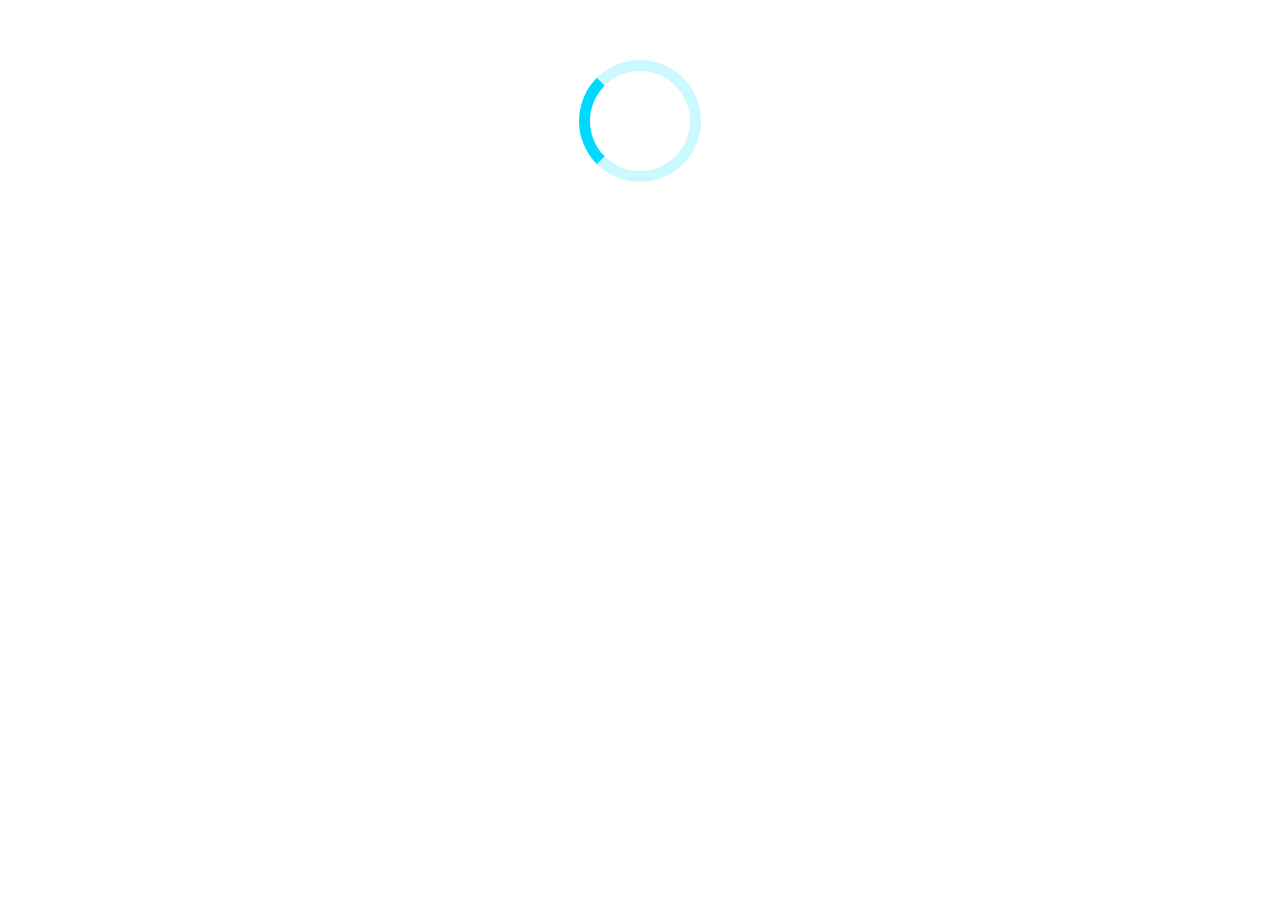
<file: web/index.html>
<!DOCTYPE html>
<html>

<head>
  <!--
    If you are serving your web app in a path other than the root, change the
    href value below to reflect the base path you are serving from.

    The path provided below has to start and end with a slash "/" in order for
    it to work correctly.

    For more details:
    * https://developer.mozilla.org/en-US/docs/Web/HTML/Element/base

    This is a placeholder for base href that will be replaced by the value of
    the `--base-href` argument provided to `flutter build`.
  -->
  <base href="$FLUTTER_BASE_HREF">

  <meta charset="UTF-8">
  <meta content="IE=Edge" http-equiv="X-UA-Compatible">
  <meta name="description" content="A new Flutter project.">

  <!-- iOS meta tags & icons -->
  <meta name="apple-mobile-web-app-capable" content="yes">
  <meta name="apple-mobile-web-app-status-bar-style" content="black">
  <meta name="apple-mobile-web-app-title" content="routine_helper">
  <link rel="apple-touch-icon" href="icons/Icon-192.png">

  <link rel="stylesheet" type="text/css" href="styles.css">

  <!-- Favicon -->
  <link rel="icon" type="image/png" href="favicon.png" />

  <title>routine_helper</title>
  <link rel="manifest" href="manifest.json">
</head>

<body>
  <div class="loader">Loading...</div>
  <!-- This script installs service_worker.js to provide PWA functionality to
       application. For more information, see:
       https://developers.google.com/web/fundamentals/primers/service-workers -->
  <script>
    var serviceWorkerVersion = null;
    var scriptLoaded = false;

    function loadMainDartJs() {
      if (scriptLoaded) {
        return;
      }
      scriptLoaded = true;
      var scriptTag = document.createElement('script');
      scriptTag.src = 'main.dart.js';
      scriptTag.type = 'application/javascript';
      document.body.append(scriptTag);
    }

    if ('serviceWorker' in navigator) {
      // Service workers are supported. Use them.
      window.addEventListener('load', function () {
        // Wait for registration to finish before dropping the <script> tag.
        // Otherwise, the browser will load the script multiple times,
        // potentially different versions.
        var serviceWorkerUrl = 'flutter_service_worker.js?v=' + serviceWorkerVersion;
        navigator.serviceWorker.register(serviceWorkerUrl)
          .then((reg) => {
            function waitForActivation(serviceWorker) {
              serviceWorker.addEventListener('statechange', () => {
                if (serviceWorker.state == 'activated') {
                  console.log('Installed new service worker.');
                  loadMainDartJs();
                }
              });
            }
            if (!reg.active && (reg.installing || reg.waiting)) {
              // No active web worker and we have installed or are installing
              // one for the first time. Simply wait for it to activate.
              waitForActivation(reg.installing || reg.waiting);
            } else if (!reg.active.scriptURL.endsWith(serviceWorkerVersion)) {
              // When the app updates the serviceWorkerVersion changes, so we
              // need to ask the service worker to update.
              console.log('New service worker available.');
              reg.update();
              waitForActivation(reg.installing);
            } else {
              // Existing service worker is still good.
              console.log('Loading app from service worker.');
              loadMainDartJs();
            }
          });

        // If service worker doesn't succeed in a reasonable amount of time,
        // fallback to plaint <script> tag.
        setTimeout(() => {
          if (!scriptLoaded) {
            console.warn(
              'Failed to load app from service worker. Falling back to plain <script> tag.',
            );
            loadMainDartJs();
          }
        }, 4000);
      });
    } else {
      // Service workers not supported. Just drop the <script> tag.
      loadMainDartJs();
    }
  </script>
</body>

</html>
</file>
<file: web/styles.css>
.loader,
.loader:after {
  border-radius: 50%;
  width: 10em;
  height: 10em;
}

.loader {
  margin: 60px auto;
  font-size: 10px;
  position: relative;
  text-indent: -9999em;
  border-top: 1.1em solid rgba(0, 217, 255, 0.2);
  border-right: 1.1em solid rgba(0, 217, 255, 0.2);
  border-bottom: 1.1em solid rgba(0, 217, 255, 0.2);
  border-left: 1.1em solid #00d9ff;
  -webkit-transform: translateZ(0);
  -ms-transform: translateZ(0);
  transform: translateZ(0);
  -webkit-animation: load8 1.1s infinite linear;
  animation: load8 1.1s infinite linear;
}

@-webkit-keyframes load8 {
  0% {
    -webkit-transform: rotate(0deg);
    transform: rotate(0deg);
  }
  100% {
    -webkit-transform: rotate(360deg);
    transform: rotate(360deg);
  }
}

@keyframes load8 {
  0% {
    -webkit-transform: rotate(0deg);
    transform: rotate(0deg);
  }
  100% {
    -webkit-transform: rotate(360deg);
    transform: rotate(360deg);
  }
}
</file>
